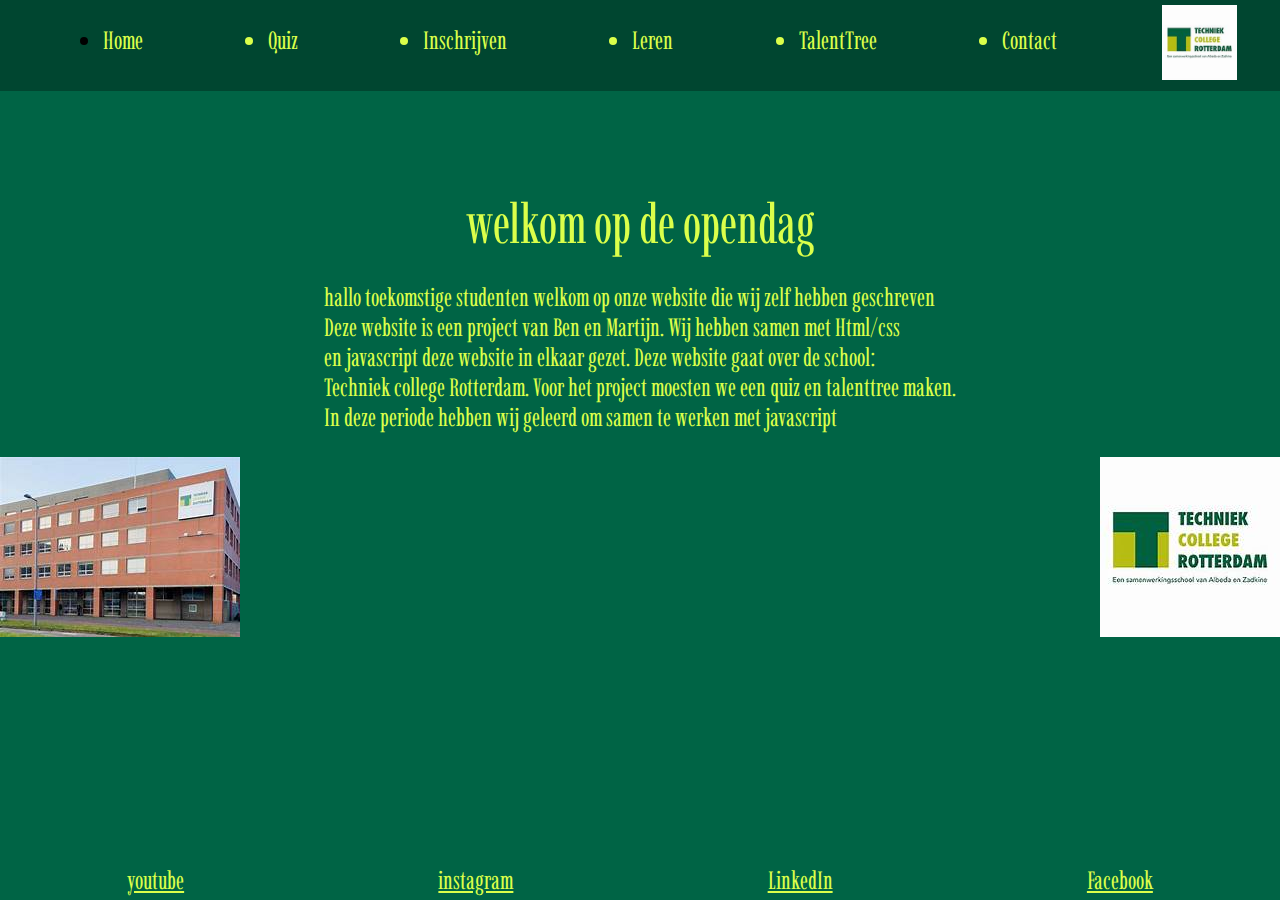
<file: index.html>
<!DOCTYPE html>
<html lang="en">
<head>
    <meta charset="UTF-8">
    <meta name="viewport" content="width=device-width, initial-scale=1.0">
    <title>Welkom op de opendag</title>
    <link rel="stylesheet" href="style.css">
    <link rel="preconnect" href="https://fonts.googleapis.com">
    <link rel="preconnect" href="https://fonts.gstatic.com" crossorigin>
    <link href="https://fonts.googleapis.com/css2?family=Imbue:opsz@10..100&display=swap" rel="stylesheet">
</head>
<body>
    <nav class="navbar">
        <ul>
            <li class="groen"><a href="index.html " class="streepje">Home</a></li>  
            <li><a href="QUIZ.html" class="streepje">Quiz</a></li>
            <li><a href="inschrijven.html" class="streepje">Inschrijven</a></li>
            <li ><a href="leren.html" class="streepje">Leren</a></li>
            <li ><a href="talenttree.html" class="streepje" >TalentTree</a></li>
            <li><a href="http://www.techniekcollegerotterdam.nl/kom-in-contact" target="_blank" rel="noopener noreferrer" class="streepje">Contact</a></li>
<li class="geenpunt"> <a href="#" onclick="window.open('https://www.techniekcollegerotterdam.nl')"><img src="th.jpg" alt="tcr logo" class="tcrlogo" ></a></li>

        </ul>
       
    </nav>
 
    <div class="opendag">
        welkom op de opendag 
    </div>
    <div class="opentx"><p>hallo toekomstige studenten welkom op onze website die wij zelf hebben geschreven <br>
        Deze website is een project van Ben en Martijn. Wij hebben samen met Html/css  <br> en javascript deze website in elkaar gezet. Deze website gaat over de school: <br>
 Techniek college Rotterdam. Voor het project moesten we een quiz en talenttree maken.<br>In deze periode hebben wij geleerd om samen te werken met javascript</p> </div>
    <div class="foto"><img src="th(school).jpeg" alt="foto van school">
 <img src="th.jpg" alt="logo tcr"></div>
        
<div class="socials">
<a href="https://www.youtube.com/channel/UCeniozlKMzqOPrLIP-zRxyg" class="social" >youtube</a>
<a href="https://www.instagram.com/techniekcollegerotterdam/" class="social">instagram</a>
<a href="https://www.linkedin.com/school/techniekcollegerotterdam/?originalSubdomain=nl" class="social">LinkedIn</a>
<a href="https://www.facebook.com/techniekcollegerotterdam" class="social">Facebook</a>
</div>
</body>
</html>
</file>
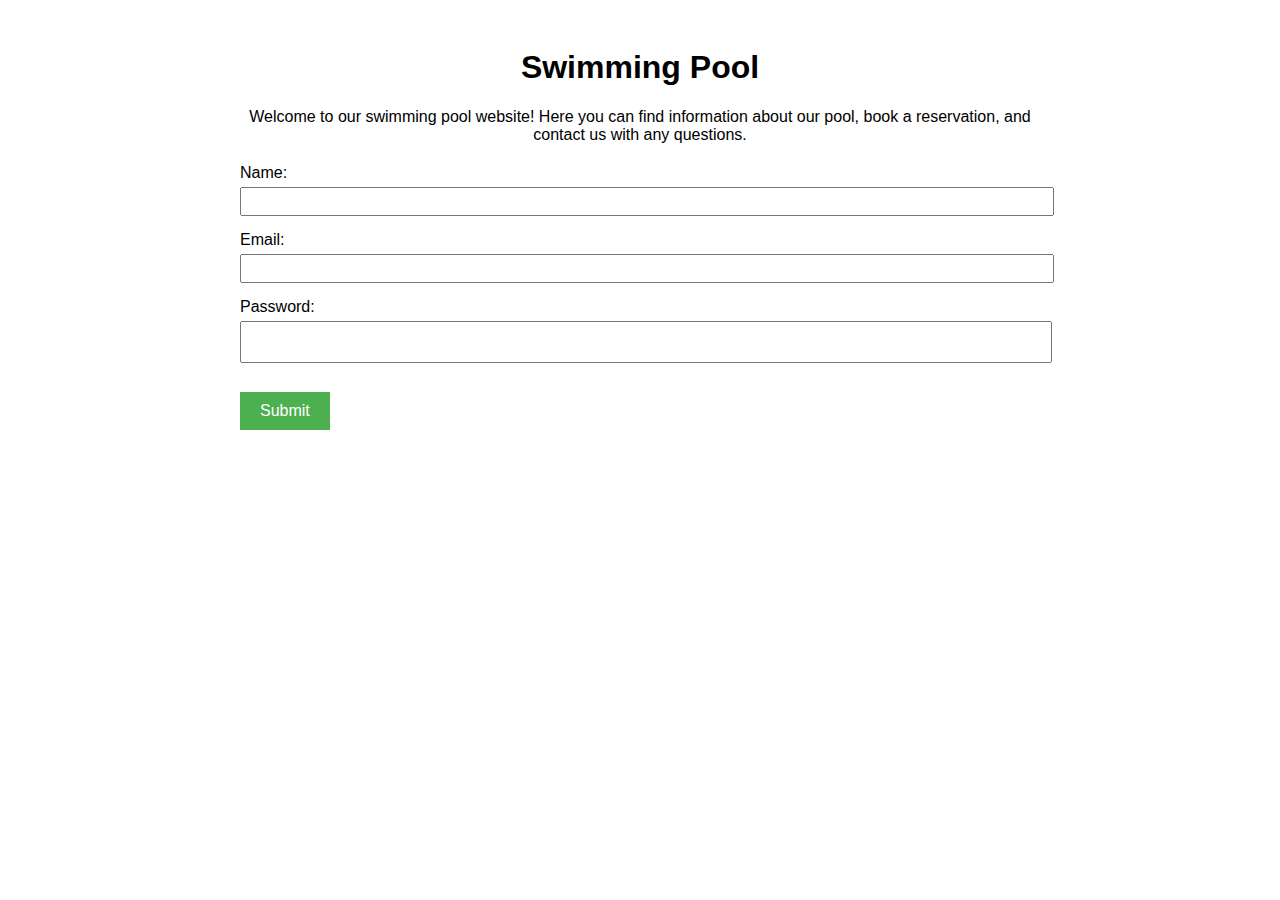
<file: DicePool.html>
<!DOCTYPE html>
<html>
<head>
    <title>DicePool</title>
    <style>
        body {
            font-family: Arial, sans-serif;
        }
        .container {
            max-width: 800px;
            margin: 0 auto;
            padding: 20px;
        }
        .header {
            text-align: center;
            margin-bottom: 20px;
        }
        .form-group {
            margin-bottom: 15px;
        }
        .form-group label {
            display: block;
            margin-bottom: 5px;
        }
        .form-group input {
            width: 100%;
            padding: 5px;
        }
        .form-group textarea {
            width: 100%;
            padding: 5px;
            resize: none;
        }
        .form-group button {
            background-color: #4CAF50;
            color: white;
            padding: 10px 20px;
            border: none;
            cursor: pointer;
            text-align: center;
            display: inline-block;
            font-size: 16px;
            margin: 10px 0;
            transition: 0.3s;
        }
        .form-group button:hover {
            background-color: #45a049;
        }
    </style>
</head>
<body>
    
<div class="container">
    <div class="header">
        <h1>Swimming Pool</h1>
        <p>Welcome to our swimming pool website! Here you can find information about our pool, book a reservation, and contact us with any questions.</p>
    </div>
    <div class="form-group">
        <label for="name">Name:</label>
        <input type="text" id="name" name="name" required>
    </div>
    <div class="form-group">
        <label for="email">Email:</label>
        <input type="email" id="email" name="email" required>
    </div>
    <div class="form-group">
        <label for="message">Password:</label>
        <textarea id="password" name="password" type="password"  required></textarea>
    </div>
    <div class="form-group">
        <button type="submit">Submit</button>
    </div>
</div>
</body>
</html>
</file>
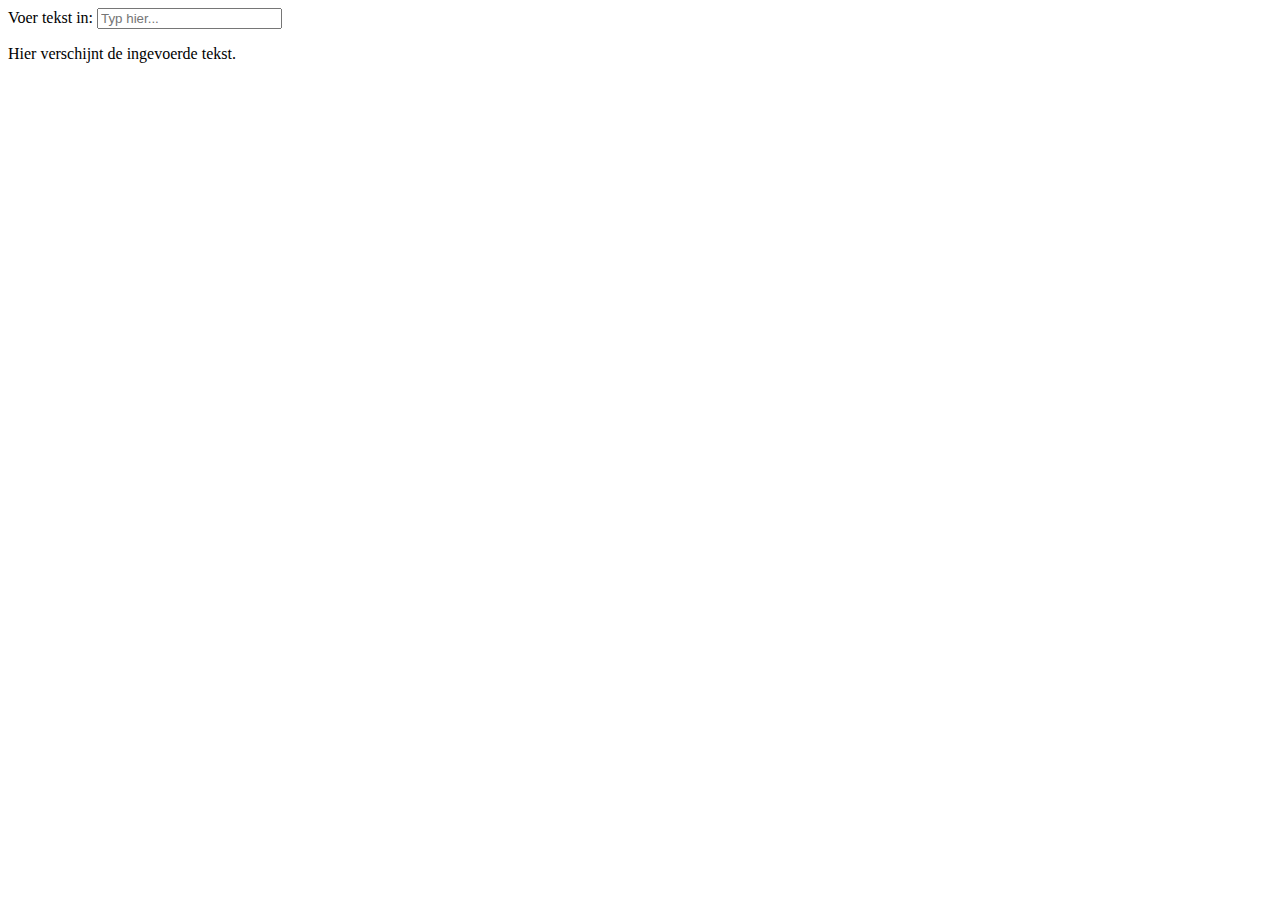
<file: event2.html>
<!DOCTYPE html>
<html lang="en">
<head>
    <meta charset="UTF-8">
    <meta name="viewport" content="width=device-width, initial-scale=1.0">
    <title>Change Event Opdracht</title>
</head>
<body>
    <label for="inputText">Voer tekst in:</label>
    <input type="text" id="inputText" placeholder="Typ hier...">

    <p id="outputText">Hier verschijnt de ingevoerde tekst.</p>

    <script>
        var inputField = document.getElementById('inputText');
        var outputParagraph = document.getElementById('outputText');

        inputField.addEventListener('change', function() {
            // Voer acties uit op basis van de ingevoerde tekst
            var enteredText = this.value;

            // Simpele voorbeeldactie: toon de ingevoerde tekst in een alinea
            outputParagraph.innerText = 'Ingevoerde tekst: ' + enteredText;
        });
    </script>
</body>
</html>
</file>
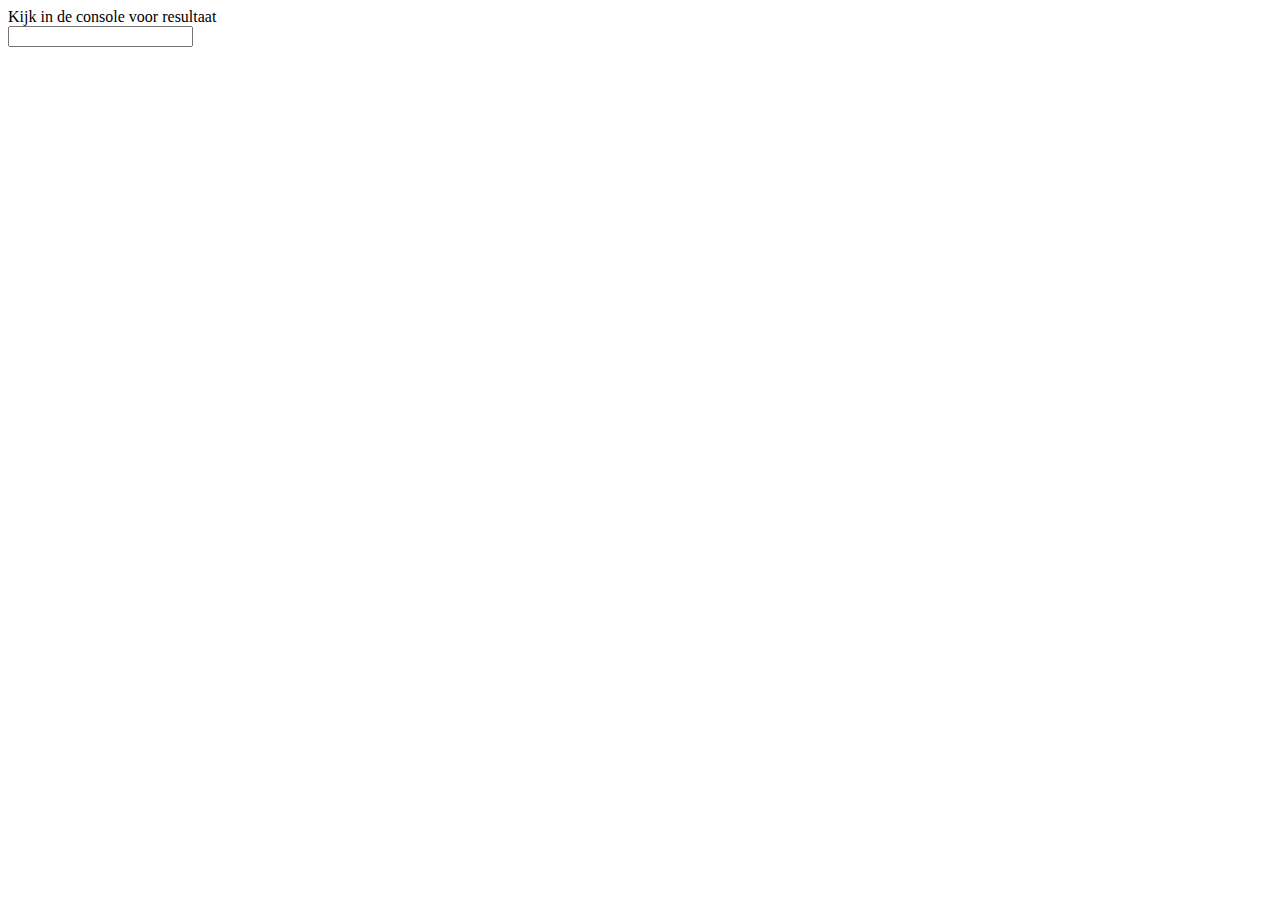
<file: event3.html>
<!DOCTYPE html>
<html lang="en">
<head>
    <meta charset="UTF-8">
    <meta name="viewport" content="width=device-width, initial-scale=1.0">
    <title>Keydown/Keyup Event Test</title>
</head>
<body>

Kijk in de console voor resultaat<br>
    <input type="text" id="myInput">

    <script>
        document.getElementById('myInput').addEventListener('keydown', function(event) {
            console.log('Toets ingedrukt: ', event.key);
        });

        document.getElementById('myInput').addEventListener('keyup', function(event) {
            console.log('Toets losgelaten: ', event.key);
        });
    </script>
</body>
</html>
</file>
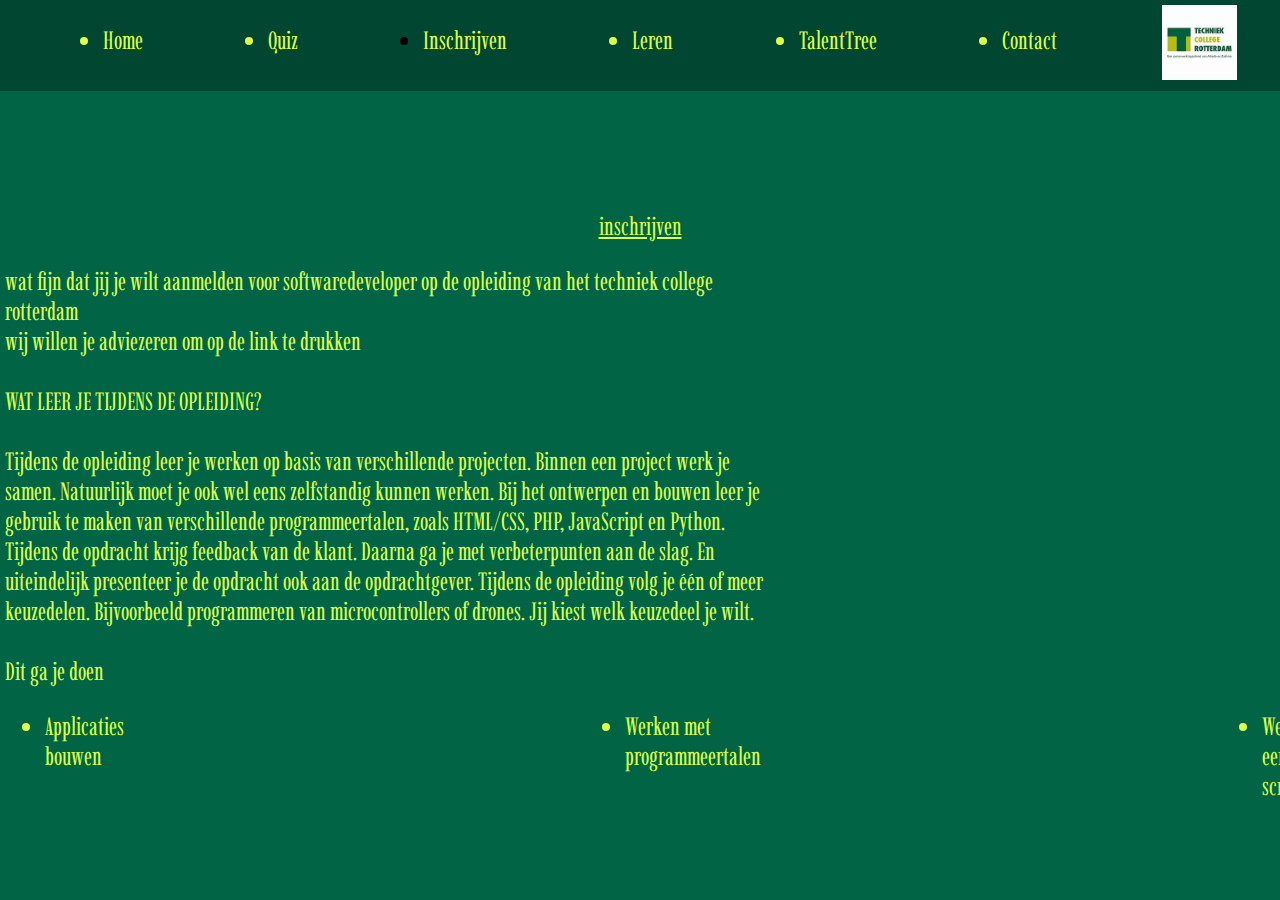
<file: inschrijven.html>
<!DOCTYPE html>
<html lang="en">
<head>
<meta charset="UTF-8">
<title>Document</title>
<meta name="viewport" content="width=device-width, initial-scale=1">
<link rel="stylesheet" href="style.css">
<link rel="preconnect" href="https://fonts.googleapis.com">
<link rel="preconnect" href="https://fonts.gstatic.com" crossorigin>
<link href="https://fonts.googleapis.com/css2?family=Imbue:opsz@10..100&display=swap" rel="stylesheet">
</head>
<body>
  <nav class="navbar">
    <ul>
      <li ><a href="index.html" class="streepje">Home</a></li>  
      <li><a href="QUIZ.html" class="streepje">Quiz</a></li>
      <li class="groen"><a href="inschrijven.html" class="streepje">Inschrijven</a></li>
      <li ><a href="leren.html" class="streepje">Leren</a></li>
      <li ><a href="talenttree.html" class="streepje" >TalentTree</a></li>
      <li><a href="http://www.techniekcollegerotterdam.nl/kom-in-contact" target="_blank" rel="noopener noreferrer" class="streepje">Contact</a></li>
      <li class="geenpunt"> <a href="#" onclick="window.open('https://www.techniekcollegerotterdam.nl')"><img src="th.jpg" alt="tcr logo" class="tcrlogo" ></a></li>
    </ul>
</nav>

<p class="cont" id="demo"></p>

<script>
  
// de datum 
var countDownDate = new Date("Jan 28, 2024 15:00").getTime();

// elke 1sec verandererd de tijd 
var x = setInterval(function() {

  // kijken welke dag het nu is 
  var now = new Date().getTime();
    
  // kijken wat het verschil is van de twee dagen
  var distance = countDownDate - now;
    
  // tijd uitrekenen van dag,uren,miniuten,seconden 
  var days = Math.floor(distance / (1000 * 60 * 60 * 24));
  var hours = Math.floor((distance % (1000 * 60 * 60 * 24)) / (1000 * 60 * 60));
  var minutes = Math.floor((distance % (1000 * 60 * 60)) / (1000 * 60));
  var seconds = Math.floor((distance % (1000 * 60)) / 1000);
    
  // output van het resultaat id=demo
  document.getElementById("demo").innerHTML = days + "d " + hours + "h "
  + minutes + "m " + seconds + "s ";
    
  // als het klaar komt er text in beeld "EXPIRED"
  if (distance < 0) {
    clearInterval(x);
    document.getElementById("demo").innerHTML = "EXPIRED";
  }
}, 1000);
</script>
<div>
<a href="http://www.techniekcollegerotterdam.nl/opleidingen/it-en-online/software-developer-bol" target="_blank" rel="noopener noreferrer" class="inschrijven">inschrijven</a>
<p class="inschrijftext">wat fijn dat jij je wilt aanmelden voor softwaredeveloper op de opleiding van het techniek college rotterdam <br> 
wij willen je adviezeren om op de link te drukken<br><br>
WAT LEER JE TIJDENS DE OPLEIDING?<br><br>
Tijdens de opleiding leer je werken op basis van verschillende projecten. Binnen een project werk je samen. Natuurlijk moet je ook wel eens zelfstandig kunnen werken. Bij het ontwerpen en bouwen leer je gebruik te maken van verschillende programmeertalen, zoals HTML/CSS, PHP, JavaScript en Python.

Tijdens de opdracht krijg feedback van de klant. Daarna ga je met verbeterpunten aan de slag. En uiteindelijk presenteer je de opdracht ook aan de opdrachtgever. 

Tijdens de opleiding volg je één of meer keuzedelen. Bijvoorbeeld programmeren van microcontrollers of drones. Jij kiest welk keuzedeel je wilt.
<br><br>Dit ga je doen
<br>
<ul>
<li class="inschrijftext">Applicaties bouwen</li>
<li class="inschrijftext">Werken met programmeertalen</li>
<li class="inschrijftext">Werken in een scrumteam</li>  
</ul>



</div>
</body>
</html>
</file>
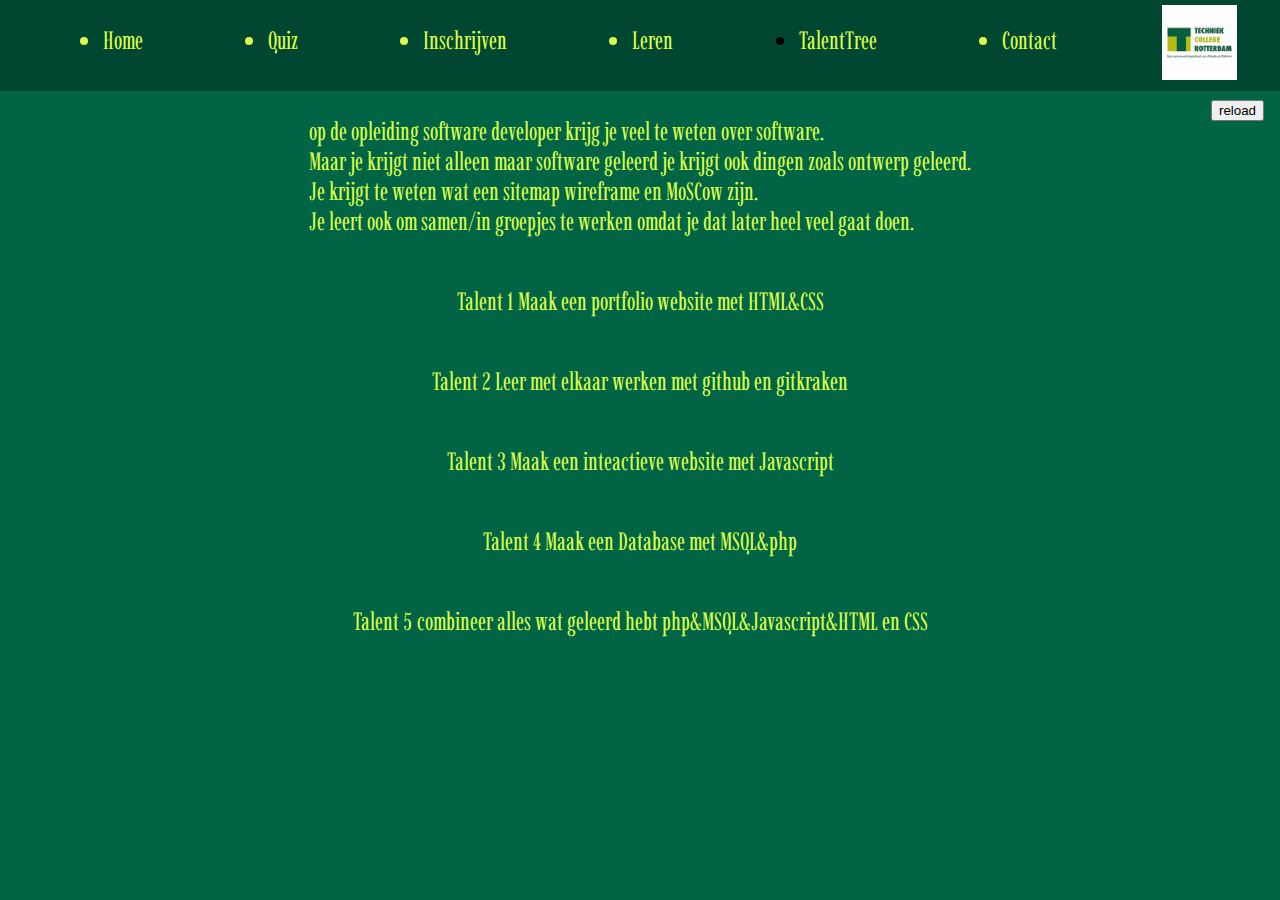
<file: talenttree.html>
<!DOCTYPE html>
<html lang="en">
<head>
    <meta charset="UTF-8">
    <meta name="viewport" content="width=device-width, initial-scale=1.0">
    <title>Document</title>
    <link rel="stylesheet" href="style.css">
    <link rel="preconnect" href="https://fonts.googleapis.com">
<link rel="preconnect" href="https://fonts.gstatic.com" crossorigin>
<link href="https://fonts.googleapis.com/css2?family=Imbue:opsz@10..100&display=swap" rel="stylesheet">

</head>
<body >
    <nav class="navbar">
        <ul>
            <li><a href="index.html" class="streepje">Home</a></li>  
            <li ><a href="QUIZ.html" class="streepje" >Quiz</a></li>
            <li><a href="inschrijven.html" class="streepje">Inschrijven</a></li>
            <li><a href="leren.html" class="streepje">Leren</a></li>
            <li class="groen"><a href="talenttree.html" class="streepje" >TalentTree</a></li>
            <li><a href="http://www.techniekcollegerotterdam.nl/kom-in-contact" target="_blank" rel="noopener noreferrer" class="streepje">Contact</a></li>
            <li class="geenpunt"> <a href="#" onclick="window.open('https://www.techniekcollegerotterdam.nl')"><img src="th.jpg" alt="tcr logo" class="tcrlogo" ></a></li>
        </ul>
    </nav> 
    
    <p class="talenttreetext">op de opleiding software developer krijg je veel te weten over software. <br> Maar je krijgt niet alleen maar software geleerd je krijgt ook dingen zoals ontwerp geleerd.<br>Je krijgt te weten wat een sitemap wireframe en MoSCow zijn.<br>Je leert ook om samen/in groepjes te werken omdat je dat later heel veel gaat doen.</p>
    <button onclick="window.location.reload()" class="reloadbv">reload</button>
    <div id="talentTree">
<div class="talent " onclick=" toggleLearned(1)" id="tlt1"><p>Talent 1 Maak een portfolio website met HTML&CSS</p></div>
<div class="talent " onclick=" toggleLearned(2)" id="tlt2"><p>Talent 2 Leer met elkaar werken met github en gitkraken</p></div>
<div class="talent " onclick=" toggleLearned(3)" id="tlt3"><p>Talent 3 Maak een inteactieve website met Javascript</p></div>
<div class="talent " onclick=" toggleLearned(4)" id="tlt4"><p>Talent 4 Maak een Database met MSQL&php</p></div>
<div class="talent " onclick=" toggleLearned(5)" id="tlt5"><p>Talent 5 combineer alles wat geleerd hebt php&MSQL&Javascript&HTML en CSS</p></div>




    </div> 
 <script>
  //met behulp van luc 
  var tlt;
  var classchek;
  
  function 
  
  toggleLearned(tlt) {
    if(tlt === 1 ) {
      document.getElementById('tlt1').classList="learned" ;
    }
    if  (tlt === 2 && document.getElementById('tlt1').classList.contains('learned')===true ) {document.getElementById('tlt2').classList="learned" ;}
    if(tlt === 3 && document.getElementById('tlt2').classList.contains('learned')===true ) {document.getElementById('tlt3').classList="learned" ;}
    if(tlt === 4 && document.getElementById('tlt3').classList.contains('learned')===true ) {document.getElementById('tlt4').classList="learned" ;}
    if(tlt === 5 && document.getElementById('tlt4').classList.contains('learned')===true ) {document.getElementById('tlt5').classList="learned" ;}
    
  }

    
  

   
</script>
  

</body>
</html>
</file>
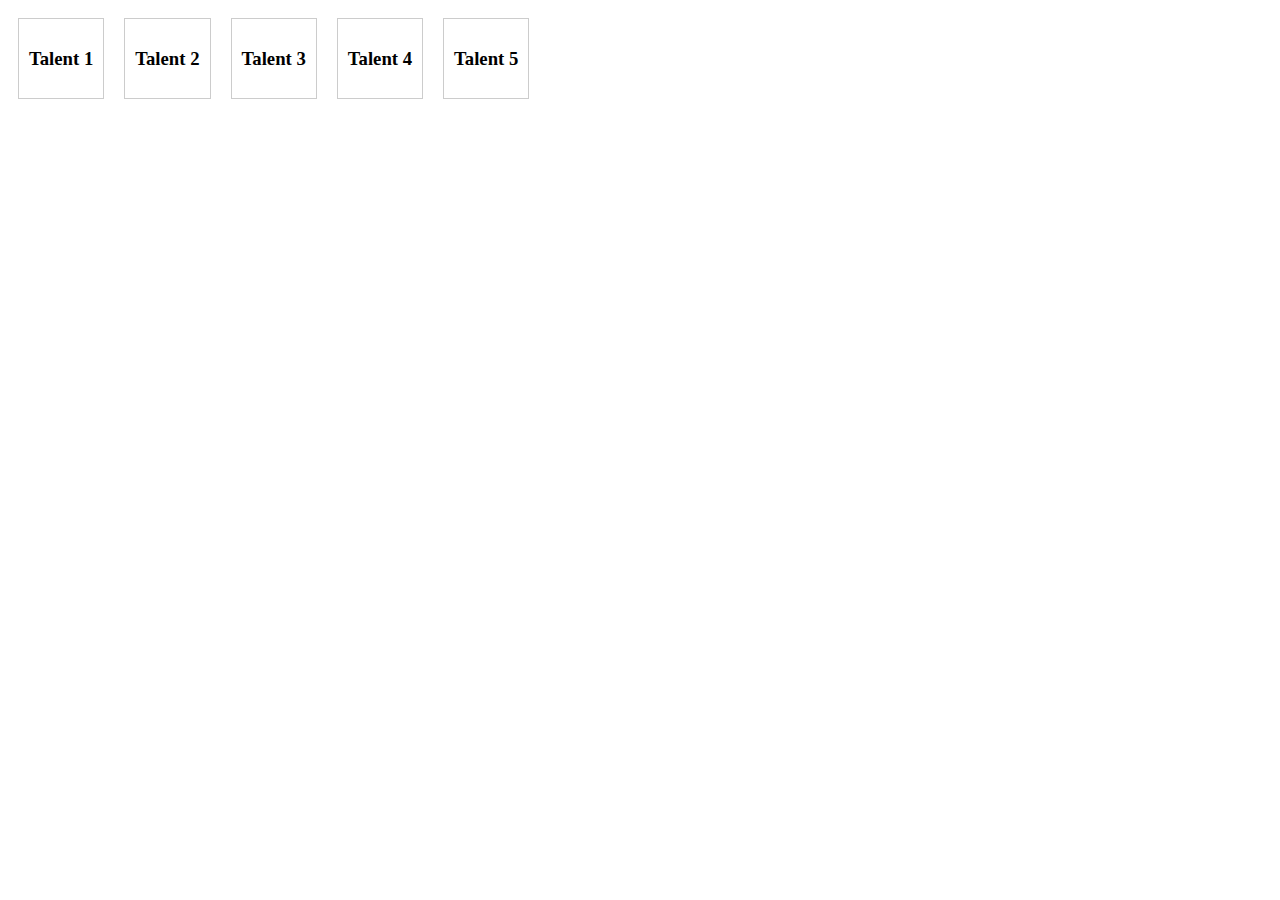
<file: test.html>
<!DOCTYPE html>
<html lang="en">
<head>
  <meta charset="UTF-8">
  <meta name="viewport" content="width=device-width, initial-scale=1.0">
  <title>Talent Tree</title>
  <style>
   
    .talent {
      display: inline-block;
      padding: 10px;
      margin: 10px;
      border: 1px solid #ccc;
      text-align: center;
      cursor: pointer;
    }
    .talent.learned {
      background-color: lightgreen;
    }
  </style>
</head>
<body>
  <div id="talentTree"></div>

  <script>
    // Function to create a talent tree
    function createTalentTree() {
      const talents = ['Talent 1', 'Talent 2', 'Talent 3', 'Talent 4', 'Talent 5'];
      return talents;
    }

    // Function to render the talent tree
    function renderTalentTree(talents) {
      const talentTreeElement = document.getElementById('talentTree');

      talents.forEach(talentName => {
        const talentElement = document.createElement('div');
        talentElement.classList.add('talent');
        talentElement.innerHTML = `<h3>${talentName}</h3>`;
        talentElement.onclick = () => toggleLearned(talentElement);
        talentTreeElement.appendChild(talentElement);
      });
    }

    // Function to toggle learned status
    function toggleLearned(talentElement) {
      talentElement.classList.toggle('learned');
    }

    // Initialize talent tree and render it
    const talents = createTalentTree();
    renderTalentTree(talents);
  </script>
</body>
</html>
</file>
<file: style.css>
body {
    background-color: #006445;
    
     background-size: 100%;
     margin: 0;
     font-size: 25px;
     font-family: 'Imbue', serif;
 }

 nav {
     display: flex;
     justify-content: space-around;
     flex: 3;
     background-color:  #004630;
     display: flex;
     position: sticky;
 }
 ul {
     display: flex;
     justify-content: space-around;
     flex: 3;
 } 
 .navbar{
     color: #dbff4a;
 }
 .tcrlogo{
 height: 75px;
 margin: -20px;
 width: auto;
 } .Write{
 padding-bottom: 150px;
 padding-right: 150px;}
.cont {
text-align: center;
font-size: 60px;
 color: #dbff4a;
 display: flex;
  justify-content: center;
 align-items: center;
}
a{
    color: #dbff4a;
    
}
.groen{
    color: rgb(0, 0, 0);
}
.opendag{
    display: flex;
    justify-content: center;
    margin-top: 100px;
    font-size: 55px;
    color: #dbff4a;
}
.quiz{
    margin-top: 100px;
    font-size: 55px;
    color: #dbff4a;    
    width: 100vw;
    cursor: pointer;
    display: flex;
    justify-content: center;
    align-items: center;
    font-family: 'Imbue', serif;
   
   
}
p{
    color: #dbff4a;
}
.textQ{
    display: flex;
    justify-content: center;
    margin-top: 100px;
    font-size: 35px;
    color: #dbff4a;
}
.streepje{
    text-decoration: none;
}
.whitebackground{
    background-color: white;

}
.socials{
    display: flex;
    justify-content: space-around  ;
    flex-direction: row;
    position: absolute;
    bottom: 5px;
    width: 100%;
}
.foto{
    display: flex;
    justify-content: space-between;
}
.talent {
    display: inline-block;
   align-items: center;
  
    cursor: pointer;
  display: flex;
    flex-direction: column;

  }
.learned {
    background-color: green;
   border: solid 2px black;
   display: flex;
   justify-content: center;
   
  }

.inschrijftext{
    margin-right: 40%;
    margin-left: 5px;
    color: #dbff4a;
}
.inschrijven{
    display: flex;
    justify-content: space-around;
}
.opentx{
    display: flex;
    justify-content: center;
}
.roodlt{
    color: black;
}
.talenttreetext{
    display: flex;
    justify-content: center;
   
}
.reloadbv{
    display: flex;
    top: 100px; right: 16px;
    position: absolute;
}
.geenpunt{
  list-style-type: none;
}
</file>
